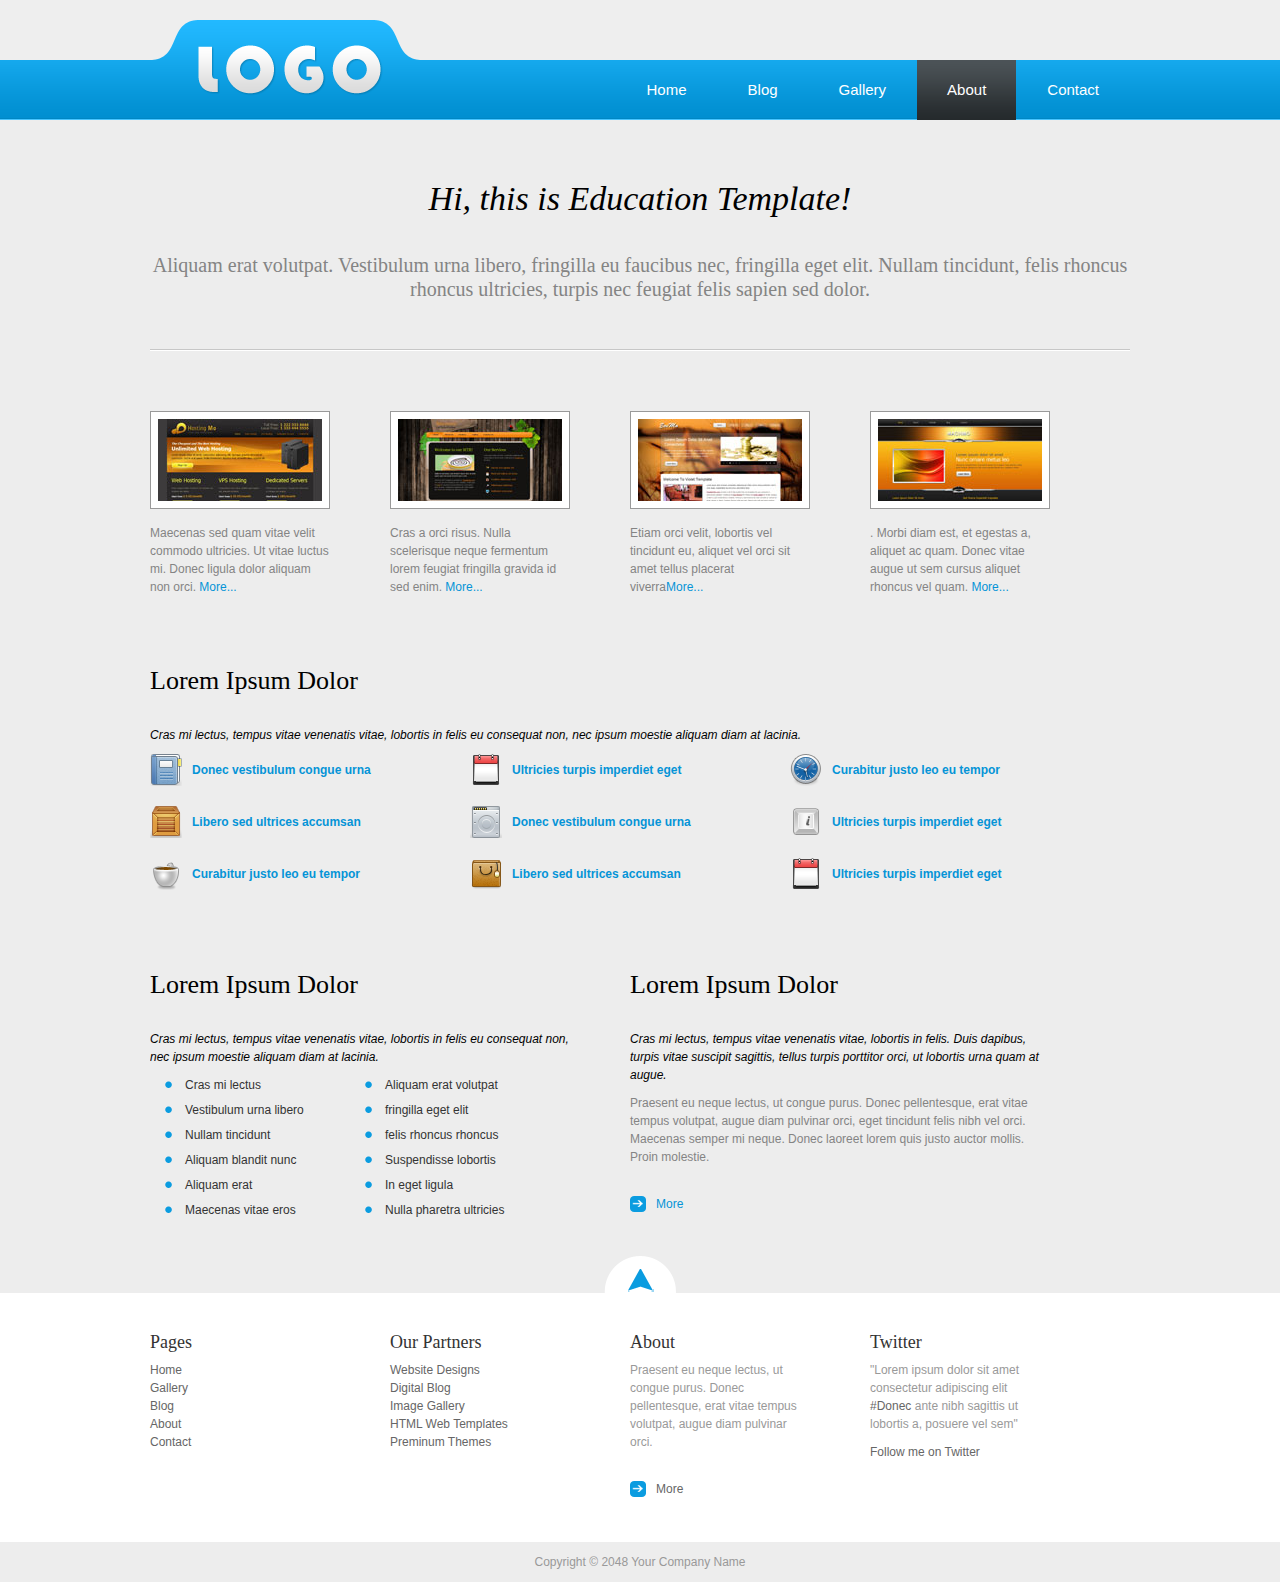
<file: src/main/resources/static/about.html>
<!DOCTYPE html PUBLIC "-//W3C//DTD XHTML 1.0 Transitional//EN" "http://www.w3.org/TR/xhtml1/DTD/xhtml1-transitional.dtd">
<html xmlns="http://www.w3.org/1999/xhtml">
<head>
<meta http-equiv="Content-Type" content="text/html; charset=utf-8" />
<title>Education Template - About</title>
<meta name="keywords" content="" />
<meta name="description" content="" />
<!--
Template 2067 Education
http://www.tooplate.com/view/2067-education
-->
<link href="tooplate_style.css" rel="stylesheet" type="text/css" />

<script type="text/JavaScript" src="js/jquery-1.6.3.js"></script> 

<link rel="stylesheet" type="text/css" href="css/ddsmoothmenu.css" />

<script type="text/javascript" src="js/ddsmoothmenu.js">

/***********************************************
* Smooth Navigational Menu- (c) Dynamic Drive DHTML code library (www.dynamicdrive.com)
* This notice MUST stay intact for legal use
* Visit Dynamic Drive at http://www.dynamicdrive.com/ for full source code
***********************************************/

</script>

<script type="text/javascript">

ddsmoothmenu.init({
	mainmenuid: "tooplate_menu", //menu DIV id
	orientation: 'h', //Horizontal or vertical menu: Set to "h" or "v"
	classname: 'ddsmoothmenu', //class added to menu's outer DIV
	//customtheme: ["#1c5a80", "#18374a"],
	contentsource: "markup" //"markup" or ["container_id", "path_to_menu_file"]
})

</script>

<link rel="stylesheet" href="css/slimbox2.css" type="text/css" media="screen" /> 
<script type="text/JavaScript" src="js/slimbox2.js"></script> 

<link rel="stylesheet" href="css/nivo-slider.css" type="text/css" media="screen" />

</head>
<body>

<div id="tooplate_header">
    <a href="index.html" class="sitetitle">Education Template</a>  
    <div id="tooplate_menu" class="ddsmoothmenu">
        <ul>
            <li><a href="index.html">Home</a></li>
            <li><a href="blog.html">Blog</a>
                <ul>
                    <li><a href="blog.html">Category One</a></li>
                    <li><a href="blog.html">Category Two</a></li>
                    <li><a href="blog.html">Category Three</a></li>
                    <li><a href="blog.html">Category Four</a></li>
                    <li><a href="blog.html">Category Five</a></li>                                                                        
                </ul>
            </li>
            <li><a href="gallery.html">Gallery</a>
                <ul>
                    <li><a href="gallery.html">Web Design</a></li>
                    <li><a href="gallery.html">Flyer</a></li>
                    <li><a href="gallery.html">Icons</a></li>
                </ul>
            </li>
            <li><a href="about.html" class="selected">About</a></li>                
            <li class="last"><a href="contact.html" class="last">Contact</a></li>
        </ul>
        <br style="clear: left" />
    </div> <!-- end of tooplate_menu -->      
</div> <!-- END of header -->
    <div id="tooplate_main">
    	<div id="home_about">
        	<h1>Hi, this is Education  Template!</h1>
            <p>Aliquam erat volutpat. Vestibulum urna libero, fringilla eu faucibus nec, fringilla eget elit. Nullam tincidunt, felis rhoncus rhoncus ultricies, turpis nec feugiat felis sapien sed dolor. </p>
        </div>
        
        <div class="content_wrapper content_mb_60">
        	<div class="col_4">
            	<img src="images/tooplate_image_01.jpg" alt="image" class="img_border img_border_b img_nom" />
                <p>Maecenas sed quam vitae velit commodo ultricies. Ut vitae luctus mi. Donec ligula dolor aliquam non orci. <a href="#">More...</a></p>
            </div>
            <div class="col_4">
            	<img src="images/tooplate_image_02.jpg" alt="image" class="img_border img_border_b img_nom" />
                <p> Cras a orci risus. Nulla scelerisque neque fermentum lorem feugiat fringilla gravida id sed enim. <a href="#">More...</a></p>
            </div>
            <div class="col_4">
            	<img src="images/tooplate_image_03.jpg" alt="image" class="img_border img_border_b img_nom" />
                <p> Etiam orci velit, lobortis vel tincidunt eu, aliquet vel orci sit amet tellus placerat viverra<a href="#">More...</a></p>
            </div>
            <div class="col_4 no_margin_right">
            	<img src="images/tooplate_image_04.jpg" alt="image" class="img_border img_border_b img_nom" />
                <p>. Morbi diam est,  et egestas a, aliquet ac quam. Donec vitae augue ut sem cursus aliquet rhoncus vel quam. <a href="#">More...</a></p>
            </div>
        </div>
        
        <div class="content_wrapper content_mb_60">
            <h2>Lorem Ipsum Dolor</h2>
            <p><em>Cras mi lectus, tempus vitae venenatis vitae, lobortis in felis eu consequat non,  nec ipsum moestie aliquam diam at lacinia.</em></p>
            <div class="service_list col_3">
                <img src="images/wdt_icon_01.png" alt="Icon" />
                <a href="#">Donec vestibulum congue urna</a>
                <div class="clear"></div>
            </div>
            <div class="service_list col_3">
                <img src="images/wdt_icon_02.png" alt="Icon" />
                <a href="#">Ultricies turpis imperdiet eget</a>
                <div class="clear"></div>
            </div>
            <div class="service_list col_3 no_margin_right">
                <img src="images/wdt_icon_03.png" alt="Icon" />
                <a href="#">Curabitur justo leo eu tempor </a>
                <div class="clear"></div>
            </div>
            <div class="service_list col_3">
                <img src="images/wdt_icon_04.png" alt="Icon" />
                <a href="#">Libero sed ultrices accumsan</a>
                <div class="clear"></div>
            </div>
                        <div class="service_list col_3">
                <img src="images/wdt_icon_05.png" alt="Icon" />
                <a href="#">Donec vestibulum congue urna</a>
                <div class="clear"></div>
            </div>
            <div class="service_list col_3 no_margin_right">
                <img src="images/wdt_icon_06.png" alt="Icon" />
                <a href="#">Ultricies turpis imperdiet eget</a>
                <div class="clear"></div>
            </div>
            <div class="service_list col_3">
                <img src="images/wdt_icon_07.png" alt="Icon" />
                <a href="#">Curabitur justo leo eu tempor </a>
                <div class="clear"></div>
            </div>
            <div class="service_list col_3">
                <img src="images/wdt_icon_08.png" alt="Icon" />
                <a href="#">Libero sed ultrices accumsan</a>
                <div class="clear"></div>
            </div>
            <div class="service_list col_3 no_margin_right">
                <img src="images/wdt_icon_02.png" alt="Icon" />
                <a href="#">Ultricies turpis imperdiet eget</a>
                <div class="clear"></div>
            </div>
            <div class="clear"></div>
		</div>
        
  		<div class="content_wrapper">
            <div class="col_2">
                <h2>Lorem Ipsum Dolor</h2>
                <p><em>Cras mi lectus, tempus vitae venenatis vitae, lobortis in felis eu consequat non,  nec ipsum moestie aliquam diam at lacinia.</em></p>
                <ul class="list_bullet">
                	<li class="col_4">Cras mi lectus</li>
                    <li class="col_4">Aliquam erat volutpat</li>
                    <li class="col_4">Vestibulum urna libero</li>
                    <li class="col_4">fringilla eget elit</li>
                    <li class="col_4">Nullam tincidunt</li>
                    <li class="col_4">felis rhoncus rhoncus</li>
                    <li class="col_4">Aliquam blandit nunc</li>
                    <li class="col_4">Suspendisse lobortis</li>
                    <li class="col_4">Aliquam erat</li>
                    <li class="col_4">In eget ligula</li>
                    <li class="col_4">Maecenas vitae eros</li>
                    <li class="col_4">Nulla pharetra ultricies</li>
                </ul>
			</div>
            
            <div class="col_2 no_margin_right">
                <h2>Lorem Ipsum Dolor</h2>
              	<p><em>Cras mi lectus, tempus vitae venenatis vitae, lobortis in felis. Duis dapibus, turpis vitae suscipit sagittis, tellus turpis porttitor orci, ut lobortis urna quam at augue.</em></p>
                <p> Praesent eu neque lectus, ut congue purus. Donec pellentesque, erat vitae tempus volutpat, augue diam pulvinar orci, eget tincidunt felis nibh vel orci. Maecenas semper mi neque. Donec laoreet lorem quis justo auctor mollis. Proin molestie.</p>
                <a href="#" class="more">More</a>
            </div>	
        </div>
        
        <div class="clear h30"></div>
        <div style="display:none;" class="nav_up" id="nav_up"></div>
    </div>    <!-- END of tooplate_main -->

<div id="tooplate_footer_wrapper">
	<div id="tooplate_footer">
    	<div class="col_4">
        	<h4>Pages</h4>
            <ul class="nobullet bottom_list">
            	<li><a href="index.html">Home</a></li>
                <li><a href="gallery.html">Gallery</a></li>
                <li><a href="blog.html">Blog</a></li>
                <li><a href="about.html">About</a></li>
                <li><a href="contact.html">Contact</a></li>
            </ul>
        </div>
        
        <div class="col_4">
        	<h4>Our Partners</h4>
            <ul class="nobullet bottom_list">
                <li><a href="#">Website Designs</a></li>
                <li><a href="#">Digital Blog</a></li>
                <li><a href="#">Image Gallery</a></li>
                <li><a href="#">HTML Web Templates</a></li>
                <li><a href="#">Preminum Themes</a></li>
            </ul>
        </div>
        
         <div class="col_4">
        	<h4>About</h4>
            <p> Praesent eu neque lectus, ut congue purus. Donec pellentesque, erat vitae tempus volutpat, augue diam pulvinar orci.</p>
            <a href="#" class="more">More</a>
        </div>
        <div class="col_4 no_margin_right">
        	<h4>Twitter</h4>
            <p>"Lorem ipsum dolor sit amet consectetur adipiscing elit <a href="#">#Donec</a> ante nibh sagittis ut lobortis a, posuere vel sem"</p>
            <a href="#">Follow me on Twitter</a>
        </div>
        <div class="clear"></div>
	</div> <!-- END of tooplate_footer -->
</div> <!-- END of tooplate_footer_wrapper -->

<div id="tooplate_copyright_wrapper">
    <div id="tooplate_copyright">
        Copyright © 2048 Your Company Name 
        
    </div>
</div>

<script src="js/scroll-startstop.events.jquery.js" type="text/javascript"></script>
<script type="text/javascript">
	$(function() {
		var $elem = $('#content');
		
		$('#nav_up').fadeIn('slow');
		
		$(window).bind('scrollstart', function(){
			$('#nav_up,#nav_down').stop().animate({'opacity':'0.2'});
		});
		$(window).bind('scrollstop', function(){
			$('#nav_up,#nav_down').stop().animate({'opacity':'1'});
		});
		
		$('#nav_up').click(
			function (e) {
				$('html, body').animate({scrollTop: '0px'}, 800);
			}
		);
	});
</script>

</body>
</html>
</file>
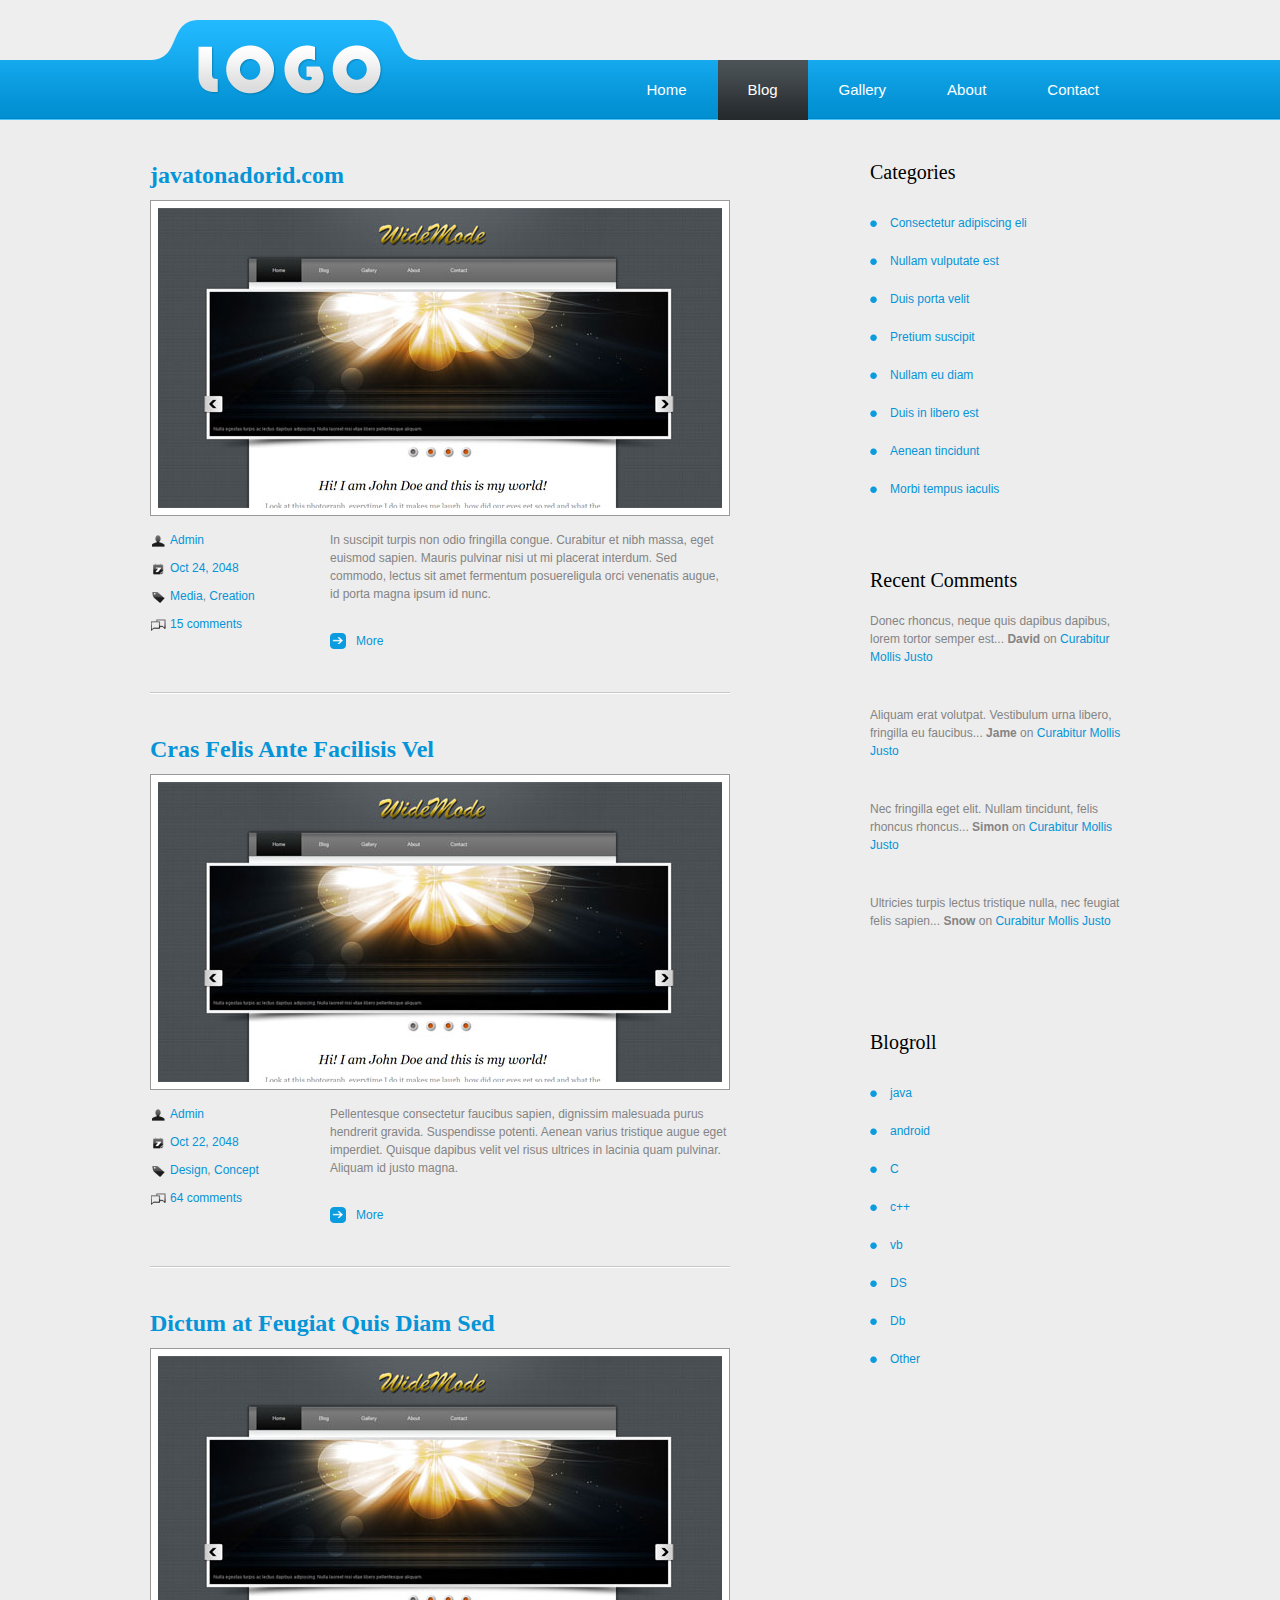
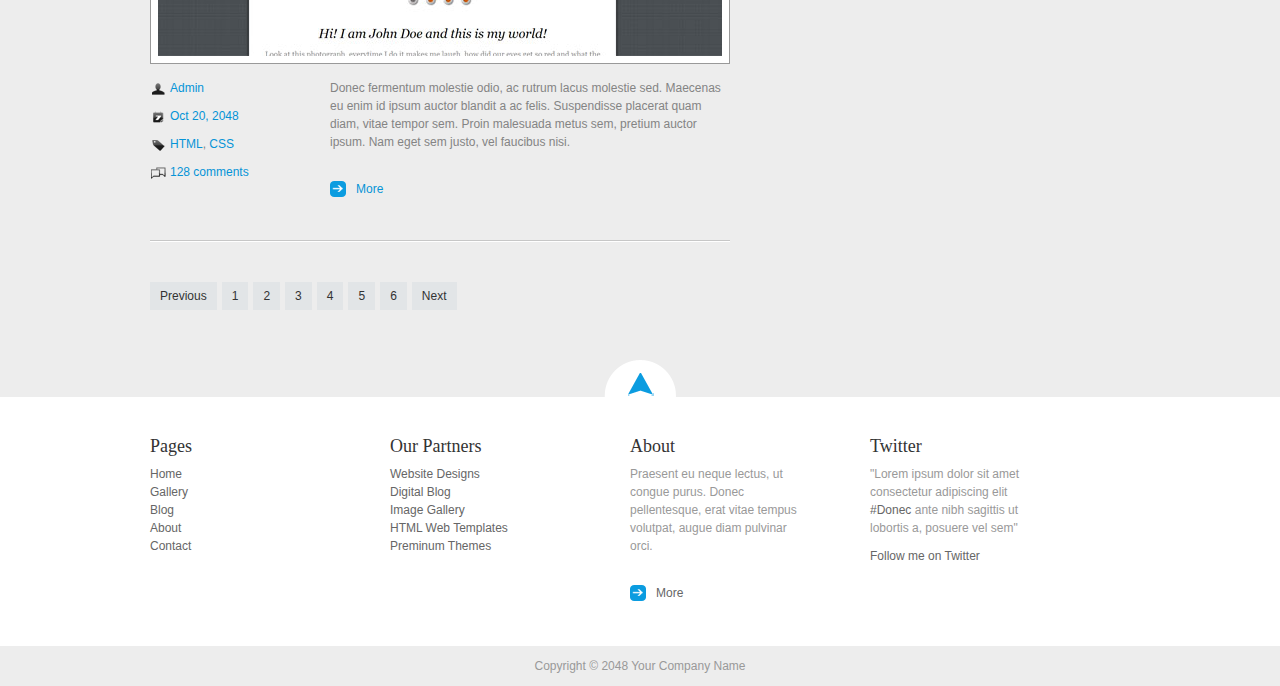
<file: src/main/resources/static/blog.html>
<!DOCTYPE html PUBLIC "-//W3C//DTD XHTML 1.0 Transitional//EN" "http://www.w3.org/TR/xhtml1/DTD/xhtml1-transitional.dtd">
<html xmlns="http://www.w3.org/1999/xhtml">
<head>
<meta http-equiv="Content-Type" content="text/html; charset=utf-8" />
<title>Education -Blog</title>
<meta name="keywords" content="" />
<meta name="description" content="" />
<!--

-->
<link href="tooplate_style.css" rel="stylesheet" type="text/css" />

<script type="text/JavaScript" src="js/jquery-1.6.3.js"></script> 

<link rel="stylesheet" type="text/css" href="css/ddsmoothmenu.css" />

<script type="text/javascript" src="js/ddsmoothmenu.js">

/***********************************************

***********************************************/

</script>

<script type="text/javascript">

ddsmoothmenu.init({
	mainmenuid: "tooplate_menu", //menu DIV id
	orientation: 'h', //Horizontal or vertical menu: Set to "h" or "v"
	classname: 'ddsmoothmenu', //class added to menu's outer DIV
	//customtheme: ["#1c5a80", "#18374a"],
	contentsource: "markup" //"markup" or ["container_id", "path_to_menu_file"]
})

</script>

<link rel="stylesheet" href="css/slimbox2.css" type="text/css" media="screen" /> 
<script type="text/JavaScript" src="js/slimbox2.js"></script> 

<link rel="stylesheet" href="css/nivo-slider.css" type="text/css" media="screen" />

</head>
<body>

<div id="tooplate_header">
    <a href="index.html" class="sitetitle">Education Template</a>  
    <div id="tooplate_menu" class="ddsmoothmenu">
        <ul>
            <li><a href="index.html">Home</a></li>
            <li><a href="blog.html" class="selected">Blog</a>
                <ul>
                    <li><a href="blog.html">one</a></li>
                    <li><a href="blog.html"> Two</a></li>
                    <li><a href="blog.html"> Three</a></li>
                    <li><a href="blog.html"> Four</a></li>
                    <li><a href="blog.html"> Five</a></li>                                                                        
                </ul>
            </li>
            <li><a href="gallery.html">Gallery</a>
                <ul>
                    <li><a href="gallery.html">Web Design</a></li>
                    <li><a href="gallery.html">Flyer</a></li>
                    <li><a href="gallery.html">Icons</a></li>
                </ul>
            </li>
            <li><a href="about.html">About</a></li>                
            <li class="last"><a href="contact.html" class="last">Contact</a></li>
        </ul>
        <br style="clear: left" />
    </div> <!-- end of tooplate_menu -->      
</div> <!-- END of header -->
    <div id="tooplate_main">
    	<div id="tooplate_content" class="left">
        	<div class="post">
	            <h2><a href="fullpost.html">javatonadorid.com</a></h2>
                <img class="img_border img_border_b img_nom" src="images/blog/01.jpg" alt="Post Image" />
                <div class="post_meta">
                    <span class="post_author"><a href="#">Admin</a></span>
                    <span class="date"><a href="#">Oct 24, 2048</a></span>
                    <span class="tag"><a href="#">Media</a>, <a href="#">Creation</a></span>
                    <span class="comment"><a href="#">15 comments</a></span>
				</div> 
                <p>In suscipit turpis non odio fringilla congue. Curabitur et nibh massa, eget euismod sapien. Mauris pulvinar nisi ut mi placerat interdum. Sed commodo, lectus sit amet fermentum posuereligula orci venenatis augue, id porta magna ipsum id nunc.  </p>
                <a class="more" href="fullpost.html">More</a>
			</div>
            
            <div class="post">
	            <h2><a href="fullpost.html">Cras Felis Ante Facilisis Vel</a></h2>
                <img class="img_border img_border_b img_nom" src="images/blog/02.jpg" alt="Post Image" />
                <div class="post_meta">
                    <span class="post_author"><a href="#">Admin</a></span>
                    <span class="date"><a href="#">Oct 22, 2048</a></span>
                    <span class="tag"><a href="#">Design</a>, <a href="#">Concept</a></span>
                    <span class="comment"><a href="#">64 comments</a></span>
				</div> 
                <p>Pellentesque consectetur faucibus sapien, dignissim malesuada purus hendrerit gravida. Suspendisse potenti. Aenean varius tristique augue eget imperdiet. Quisque dapibus velit vel risus ultrices in lacinia quam pulvinar. Aliquam id justo magna. </p>
                <a class="more" href="fullpost.html">More</a>
			</div>
            
            <div class="post">
	            <h2><a href="fullpost.html">Dictum at Feugiat Quis Diam Sed</a></h2>
                <img class="img_border img_border_b img_nom" src="images/blog/03.jpg" alt="Post Image" />                
                <div class="post_meta">
                    <span class="post_author"><a href="#">Admin</a></span>
                    <span class="date"><a href="#">Oct 20, 2048</a></span>
                    <span class="tag"><a href="#">HTML</a>, <a href="#">CSS</a></span>
                    <span class="comment"><a href="#">128 comments</a></span>
                </div>  
                <p>Donec fermentum molestie odio, ac rutrum lacus molestie sed. Maecenas eu enim id ipsum auctor blandit a ac felis. Suspendisse placerat quam diam, vitae tempor sem. Proin malesuada metus sem, pretium auctor ipsum. Nam eget sem justo, vel faucibus nisi.  </p>
                <a class="more" href="fullpost.html">More</a>
			</div>
        	<div class="pagging">
                <ul>
                    <li><a href="#" target="_parent">Previous</a></li>
                    <li><a href="#" target="_parent">1</a></li>
                    <li><a href="#" target="_parent">2</a></li>
                    <li><a href="#" target="_parent">3</a></li>
                    <li><a href="#" target="_parent">4</a></li>
                    <li><a href="#" target="_parent">5</a></li>
                    <li><a href="#" target="_parent">6</a></li>
                    <li><a href="#" target="_parent">Next</a></li>
                </ul>
                <div class="clear"></div>
            </div>
        </div>
        <div id="tooplate_sidebar" class="right">
        	<div class="content_wrapper content_mb_60">
                <h3>Categories</h3>
                <ul class="sidebar_link">
                     <li><a href="#">Consectetur adipiscing eli</a></li>
                    <li><a href="#">Nullam vulputate est</a></li>
                    <li><a href="#">Duis porta velit</a></li>
                    <li><a href="#">Pretium suscipit</a></li>
                    <li><a href="#">Nullam eu diam</a></li>
                    <li><a href="#">Duis in libero est</a></li>
                    <li><a href="#">Aenean tincidunt</a></li>
                    <li><a href="#">Morbi tempus iaculis</a></li>
                </ul>
			</div>
            
          <div class="content_wrapper content_mb_60">
                <h3>Recent Comments</h3>
                <ul class="comment_list">
                    <li>
                    	<span>Donec rhoncus, neque quis dapibus dapibus, lorem tortor semper est...</span>
                        <span class="comment_meta">
		                    <strong>David</strong> on <a href="#">Curabitur Mollis Justo</a>
						</span>
					</li>
                    <li>
                    	<span>Aliquam erat volutpat. Vestibulum urna libero, fringilla eu faucibus...</span>
                        <span class="comment_meta">
		                    <strong>Jame</strong> on <a href="#">Curabitur Mollis Justo</a>
						</span>
					</li>
                    <li>
                    	<span>Nec fringilla eget elit. Nullam tincidunt, felis rhoncus rhoncus...</span>
                        <span class="comment_meta">
		                    <strong>Simon</strong> on <a href="#">Curabitur Mollis Justo</a>
						</span>
					</li>
                    <li>
                    	<span>Ultricies turpis lectus tristique nulla, nec feugiat felis sapien...</span>
                        <span class="comment_meta">
		                    <strong>Snow</strong> on <a href="#">Curabitur Mollis Justo</a>
						</span>
					</li>
                </ul>
            </div>
            
            <div class="content_wrapper content_mb_60">
                <h3>Blogroll</h3>
                <ul class="sidebar_link">
                     <li><a href="#">java</a></li>
                    <li><a href="#">android</a></li>
                    <li><a href="#">C</a></li>
                    <li><a href="#">c++</a></li>
                    <li><a href="#">vb</a></li>
                    <li><a href="#">DS</a></li>
                    <li><a href="#">Db</a></li>
                    <li><a href="#">Other</a></li>
                </ul>
			</div>
        </div>  		
        
        <div class="clear h30"></div>
        <div style="display:none;" class="nav_up" id="nav_up"></div>
    </div>    <!-- END of tooplate_main -->

<div id="tooplate_footer_wrapper">
	<div id="tooplate_footer">
    	<div class="col_4">
        	<h4>Pages</h4>
            <ul class="nobullet bottom_list">
            	<li><a href="index.html">Home</a></li>
                <li><a href="gallery.html">Gallery</a></li>
                <li><a href="blog.html">Blog</a></li>
                <li><a href="about.html">About</a></li>
                <li><a href="contact.html">Contact</a></li>
            </ul>
        </div>
        
        <div class="col_4">
        	<h4>Our Partners</h4>
            <ul class="nobullet bottom_list">
                <li><a href="#">Website Designs</a></li>
                <li><a href="#">Digital Blog</a></li>
                <li><a href="#">Image Gallery</a></li>
                <li><a href="#">HTML Web Templates</a></li>
                <li><a href="#">Preminum Themes</a></li>
            </ul>
        </div>
        
         <div class="col_4">
        	<h4>About</h4>
            <p> Praesent eu neque lectus, ut congue purus. Donec pellentesque, erat vitae tempus volutpat, augue diam pulvinar orci.</p>
            <a href="#" class="more">More</a>
        </div>
        <div class="col_4 no_margin_right">
        	<h4>Twitter</h4>
            <p>"Lorem ipsum dolor sit amet consectetur adipiscing elit <a href="#">#Donec</a> ante nibh sagittis ut lobortis a, posuere vel sem"</p>
            <a href="#">Follow me on Twitter</a>
        </div>
        <div class="clear"></div>
	</div> <!-- END of tooplate_footer -->
</div> <!-- END of tooplate_footer_wrapper -->

<div id="tooplate_copyright_wrapper">
    <div id="tooplate_copyright">
        Copyright © 2048 Your Company Name 
        
    </div>
</div>

<script src="js/scroll-startstop.events.jquery.js" type="text/javascript"></script>
<script type="text/javascript">
	$(function() {
		var $elem = $('#content');
		
		$('#nav_up').fadeIn('slow');
		
		$(window).bind('scrollstart', function(){
			$('#nav_up,#nav_down').stop().animate({'opacity':'0.2'});
		});
		$(window).bind('scrollstop', function(){
			$('#nav_up,#nav_down').stop().animate({'opacity':'1'});
		});
		
		$('#nav_up').click(
			function (e) {
				$('html, body').animate({scrollTop: '0px'}, 800);
			}
		);
	});
</script>

</body>
</html>
</file>
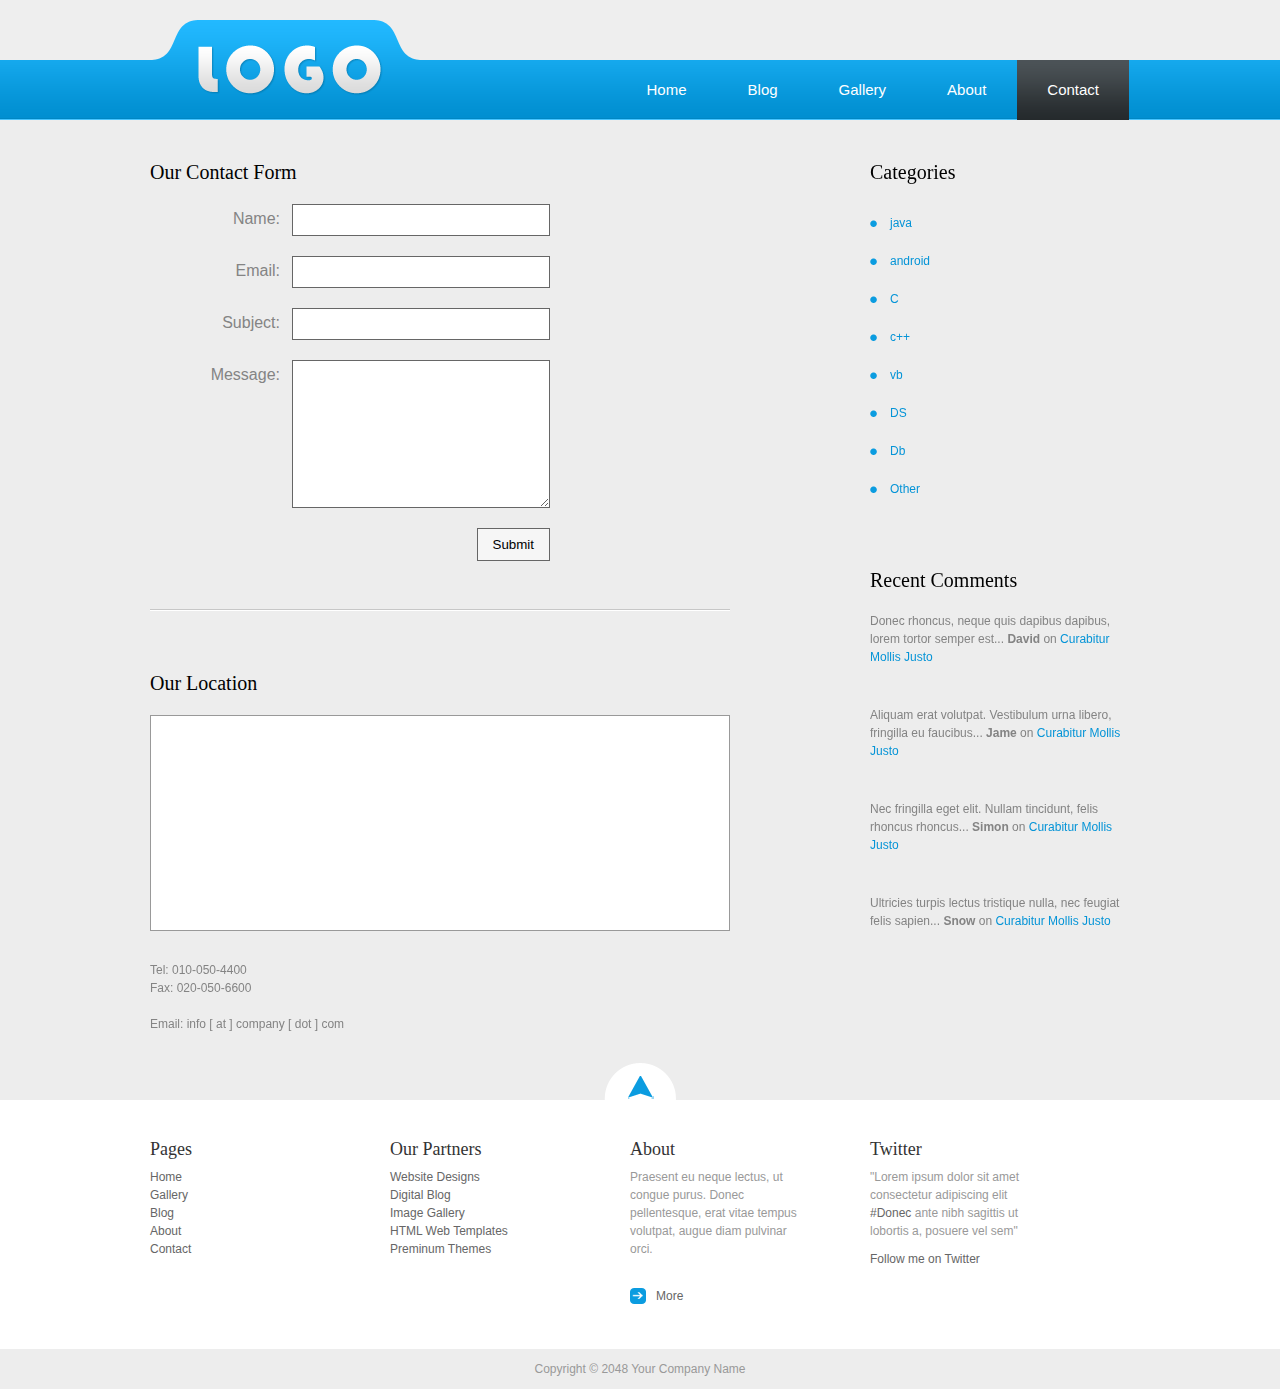
<file: src/main/resources/static/contact.html>
<!DOCTYPE html PUBLIC "-//W3C//DTD XHTML 1.0 Transitional//EN" "http://www.w3.org/TR/xhtml1/DTD/xhtml1-transitional.dtd">
<html xmlns="http://www.w3.org/1999/xhtml">
<head>
<meta http-equiv="Content-Type" content="text/html; charset=utf-8" />
<title>Education Template - Contact</title>
<meta name="keywords" content="" />
<meta name="description" content="" />
<!--

-->
<link href="tooplate_style.css" rel="stylesheet" type="text/css" />

<script type="text/JavaScript" src="js/jquery-1.6.3.js"></script> 

<link rel="stylesheet" type="text/css" href="css/ddsmoothmenu.css" />

<script type="text/javascript" src="js/ddsmoothmenu.js">

/***********************************************

***********************************************/

</script>

<script type="text/javascript">

ddsmoothmenu.init({
	mainmenuid: "tooplate_menu", //menu DIV id
	orientation: 'h', //Horizontal or vertical menu: Set to "h" or "v"
	classname: 'ddsmoothmenu', //class added to menu's outer DIV
	//customtheme: ["#1c5a80", "#18374a"],
	contentsource: "markup" //"markup" or ["container_id", "path_to_menu_file"]
})

</script>

<link rel="stylesheet" href="css/slimbox2.css" type="text/css" media="screen" /> 
<script type="text/JavaScript" src="js/slimbox2.js"></script> 

<link rel="stylesheet" href="css/nivo-slider.css" type="text/css" media="screen" />

</head>
<body>

<div id="tooplate_header">
    <a href="index.html" class="sitetitle">Education Template</a>  
    <div id="tooplate_menu" class="ddsmoothmenu">
        <ul>
            <li><a href="index.html">Home</a></li>
            <li><a href="blog.html">Blog</a>
                <ul>
                    <li><a href="blog.html">Category One</a></li>
                    <li><a href="blog.html">Category Two</a></li>
                    <li><a href="blog.html">Category Three</a></li>
                    <li><a href="blog.html">Category Four</a></li>
                    <li><a href="blog.html">Category Five</a></li>                                                                        
                </ul>
            </li>
            <li><a href="gallery.html">Gallery</a>
                <ul>
                    <li><a href="gallery.html">Web Design</a></li>
                    <li><a href="gallery.html">Flyer</a></li>
                    <li><a href="gallery.html">Icons</a></li>
                </ul>
            </li>
            <li><a href="about.html">About</a></li>                
            <li><a href="contact.html" class="selected">Contact</a></li>
        </ul>
        <br style="clear: left" />
    </div> <!-- end of tooplate_menu -->      
</div> <!-- END of header -->
    <div id="tooplate_main">
    	<div id="tooplate_content" class="left">
        	<div id="contact_form">
                <h3>Our Contact Form</h3>
                <form method="post" name="contact" action="contact">
                    <label for="author">Name:</label>
                    <input type="text" id="author" name="name" class="required input_field" />
                    <div class="clear"></div>
                    <label for="email">Email:</label>
                    <input type="text" id="email" name="email" class="validate-email required input_field" />
                    <div class="clear"></div>
                    <label for="subject">Subject:</label>
                    <input type="text" id="subject" name="subject" class="required input_field" />
                    <div class="clear"></div>
                    <label for="text">Message:</label>
                    <textarea id="text" name="Message" rows="0" cols="0" class="required"></textarea>
                    <div class="clear"></div>
                    <input type="submit" name="Submit" value="Submit" class="submit_button float_right" />
                </form>
            </div> 
            <hr class="m60" />
            
        	<h3>Our Location</h3>
        	<div class="img_border img_border_b">
    		<iframe width="564" height="200" frameborder="0" scrolling="no" marginheight="0" marginwidth="0" src="http://maps.google.com/maps?f=q&amp;source=s_q&amp;hl=en&amp;geocode=&amp;q=Central+Park,+New+York,+NY,+USA&amp;aq=0&amp;sll=14.093957,1.318359&amp;sspn=69.699334,135.263672&amp;vpsrc=6&amp;ie=UTF8&amp;hq=Central+Park,+New+York,+NY,+USA&amp;ll=40.778265,-73.96988&amp;spn=0.033797,0.06403&amp;t=m&amp;output=embed"></iframe>	
			</div>
            <div class="clear h30"></div>
             Tel: 010-050-4400<br />
             Fax: 020-050-6600<br /><br />	
             Email: info [ at ] company [ dot ] com
            
			
        </div>
        <div id="tooplate_sidebar" class="right">
        	<div class="content_wrapper content_mb_60">
                <h3>Categories</h3>
                <ul class="sidebar_link">
                     <li><a href="#">java</a></li>
                    <li><a href="#">android</a></li>
                    <li><a href="#">C</a></li>
                    <li><a href="#">c++</a></li>
                    <li><a href="#">vb</a></li>
                    <li><a href="#">DS</a></li>
                    <li><a href="#">Db</a></li>
                    <li><a href="#">Other</a></li>
                </ul>
			</div>
            
           <div class="content_wrapper content_mb_60">
                <h3>Recent Comments</h3>
                <ul class="comment_list">
                    <li>
                    	<span>Donec rhoncus, neque quis dapibus dapibus, lorem tortor semper est...</span>
                        <span class="comment_meta">
		                    <strong>David</strong> on <a href="#">Curabitur Mollis Justo</a>
						</span>
					</li>
                    <li>
                    	<span>Aliquam erat volutpat. Vestibulum urna libero, fringilla eu faucibus...</span>
                        <span class="comment_meta">
		                    <strong>Jame</strong> on <a href="#">Curabitur Mollis Justo</a>
						</span>
					</li>
                    <li>
                    	<span>Nec fringilla eget elit. Nullam tincidunt, felis rhoncus rhoncus...</span>
                        <span class="comment_meta">
		                    <strong>Simon</strong> on <a href="#">Curabitur Mollis Justo</a>
						</span>
					</li>
                    <li>
                    	<span>Ultricies turpis lectus tristique nulla, nec feugiat felis sapien...</span>
                        <span class="comment_meta">
		                    <strong>Snow</strong> on <a href="#">Curabitur Mollis Justo</a>
						</span>
					</li>
                </ul>
            </div>
            
        </div>  		
        <div class="clear h30"></div>
        <div style="display:none;" class="nav_up" id="nav_up"></div>
    </div>    <!-- END of tooplate_main -->


<div id="tooplate_footer_wrapper">
	<div id="tooplate_footer">
    	<div class="col_4">
        	<h4>Pages</h4>
            <ul class="nobullet bottom_list">
            	<li><a href="index.html">Home</a></li>
                <li><a href="gallery.html">Gallery</a></li>
                <li><a href="blog.html">Blog</a></li>
                <li><a href="about.html">About</a></li>
                <li><a href="contact.html">Contact</a></li>
            </ul>
        </div>
        
        <div class="col_4">
        	<h4>Our Partners</h4>
            <ul class="nobullet bottom_list">
            	<li><a href="#">Website Designs</a></li>
                <li><a href="#">Digital Blog</a></li>
                <li><a href="#">Image Gallery</a></li>
                <li><a href="#">HTML Web Templates</a></li>
                <li><a href="#">Preminum Themes</a></li>
            </ul>
        </div>
        
         <div class="col_4">
        	<h4>About</h4>
            <p> Praesent eu neque lectus, ut congue purus. Donec pellentesque, erat vitae tempus volutpat, augue diam pulvinar orci.</p>
            <a href="#" class="more">More</a>
        </div>
        <div class="col_4 no_margin_right">
        	<h4>Twitter</h4>
            <p>"Lorem ipsum dolor sit amet consectetur adipiscing elit <a href="#">#Donec</a> ante nibh sagittis ut lobortis a, posuere vel sem"</p>
            <a href="#">Follow me on Twitter</a>
        </div>
        <div class="clear"></div>
	</div> <!-- END of tooplate_footer -->
</div> <!-- END of tooplate_footer_wrapper -->

<div id="tooplate_copyright_wrapper">
    <div id="tooplate_copyright">
        Copyright © 2048 Your Company Name 
        
    </div>
</div>

<script src="js/scroll-startstop.events.jquery.js" type="text/javascript"></script>
<script type="text/javascript">
	$(function() {
		var $elem = $('#content');
		
		$('#nav_up').fadeIn('slow');
		
		$(window).bind('scrollstart', function(){
			$('#nav_up,#nav_down').stop().animate({'opacity':'0.2'});
		});
		$(window).bind('scrollstop', function(){
			$('#nav_up,#nav_down').stop().animate({'opacity':'1'});
		});
		
		$('#nav_up').click(
			function (e) {
				$('html, body').animate({scrollTop: '0px'}, 800);
			}
		);
	});
</script>

</body>
</html>
</file>
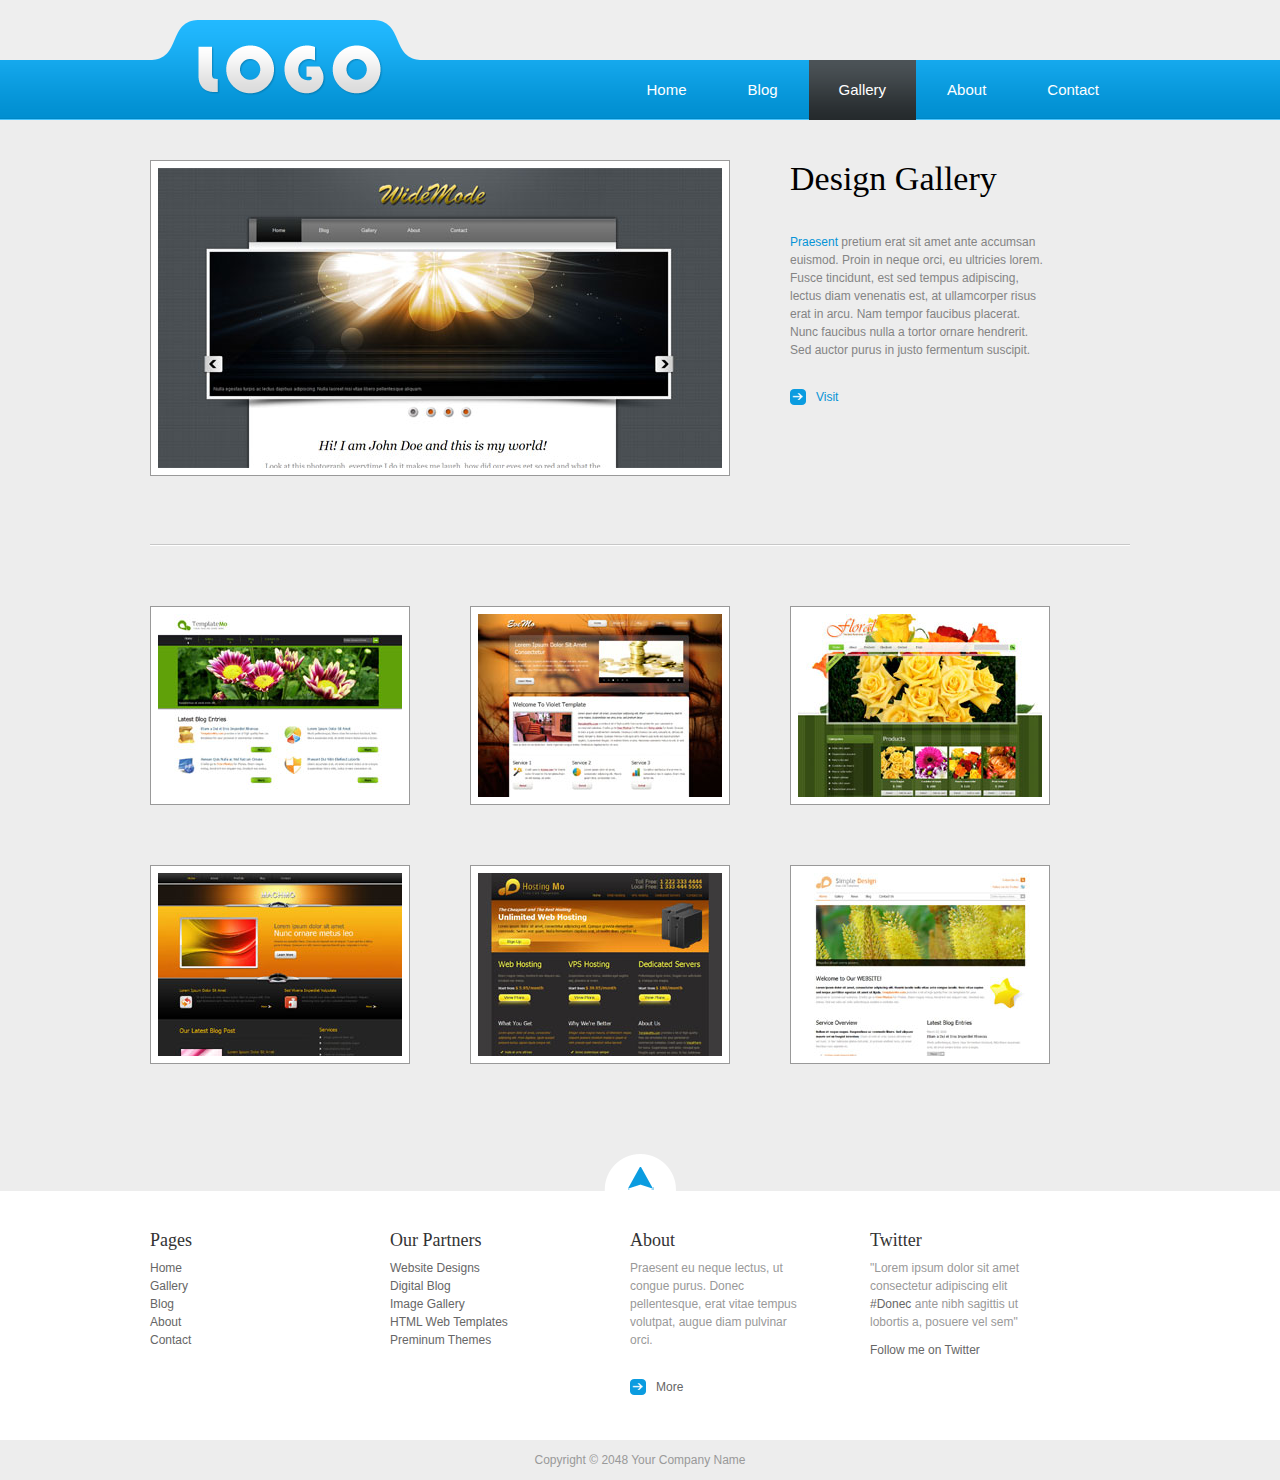
<file: src/main/resources/static/gallery.html>
<!DOCTYPE html PUBLIC "-//W3C//DTD XHTML 1.0 Transitional//EN" "http://www.w3.org/TR/xhtml1/DTD/xhtml1-transitional.dtd">
<html xmlns="http://www.w3.org/1999/xhtml">
<head>
<meta http-equiv="Content-Type" content="text/html; charset=utf-8" />
<title>Education Template - Gallery</title>
<meta name="keywords" content="" />
<meta name="description" content="" />
<!--
Template 2067 Education
http://www.tooplate.com/view/2067-education
-->
<link href="tooplate_style.css" rel="stylesheet" type="text/css" />

<script type="text/JavaScript" src="js/jquery-1.6.3.js"></script> 

<link rel="stylesheet" type="text/css" href="css/ddsmoothmenu.css" />

<script type="text/javascript" src="js/ddsmoothmenu.js">

/***********************************************
* Smooth Navigational Menu- (c) Dynamic Drive DHTML code library (www.dynamicdrive.com)
* This notice MUST stay intact for legal use
* Visit Dynamic Drive at http://www.dynamicdrive.com/ for full source code
***********************************************/

</script>

<script type="text/javascript">

ddsmoothmenu.init({
	mainmenuid: "tooplate_menu", //menu DIV id
	orientation: 'h', //Horizontal or vertical menu: Set to "h" or "v"
	classname: 'ddsmoothmenu', //class added to menu's outer DIV
	//customtheme: ["#1c5a80", "#18374a"],
	contentsource: "markup" //"markup" or ["container_id", "path_to_menu_file"]
})

</script>

<link rel="stylesheet" href="css/slimbox2.css" type="text/css" media="screen" /> 
<script type="text/JavaScript" src="js/slimbox2.js"></script> 

<link rel="stylesheet" href="css/nivo-slider.css" type="text/css" media="screen" />

</head>
<body>

<div id="tooplate_header">
    <a href="index.html" class="sitetitle">Education Template</a>  
    <div id="tooplate_menu" class="ddsmoothmenu">
        <ul>
            <li><a href="index.html">Home</a></li>
            <li><a href="blog.html">Blog</a>
                <ul>
                    <li><a href="blog.html">Category One</a></li>
                    <li><a href="blog.html">Category Two</a></li>
                    <li><a href="blog.html">Category Three</a></li>
                    <li><a href="blog.html">Category Four</a></li>
                    <li><a href="blog.html">Category Five</a></li>                                                                        
                </ul>
            </li>
            <li><a href="gallery.html" class="selected">Gallery</a>
                <ul>
                    <li><a href="gallery.html">Web Design</a></li>
                    <li><a href="gallery.html">Flyer</a></li>
                    <li><a href="gallery.html">Icons</a></li>
                </ul>
            </li>
            <li><a href="about.html">About</a></li>                
            <li><a href="contact.html">Contact</a></li>
        </ul>
        <br style="clear: left" />
    </div> <!-- end of tooplate_menu -->      
</div> <!-- END of header -->
    <div id="tooplate_main">
    	
        <div class="content_wrapper content_mb_30">
        	<div class="col_23">
            	<img src="images/gallery/01.jpg" alt="Image" class="img_border img_border_b" />
            </div>
            <div class="col_3 no_margin_right">
           	  <h1>Design Gallery</h1>
                <p><a href="http://www.facebook.com/tooplate" target="_parent">Praesent</a> pretium erat sit amet ante accumsan euismod. Proin in neque orci, eu ultricies lorem. Fusce tincidunt, est sed tempus adipiscing, lectus diam venenatis est, at ullamcorper risus erat in arcu. Nam tempor faucibus placerat. Nunc faucibus nulla a tortor ornare hendrerit. Sed auctor purus in justo fermentum suscipit.</p>
                <a href="#" class="more">Visit</a>
            </div>
        </div>
        <hr class="m60" />
        <ul id="gallery" class="nobullet">
                    <li><a href="images/gallery/02_l.jpg" rel="lightbox[portfolio]"><img src="images/gallery/02.jpg" alt="" class="img_border img_border_b" />
                        <span>
                            <h4>Image 2</h4>
                            This is the caption for the first image
                        </span>
                        </a>
                    </li>
                    <li><a href="images/gallery/03_l.jpg" rel="lightbox[portfolio]"><img src="images/gallery/03.jpg" alt="" class="img_border img_border_b" />
                        <span>
                            <h4>Image 3</h4>
                            This is the caption for the first image
                        </span>
                        </a>
                    </li>
                    <li class="no_margin_right"><a href="images/gallery/04_l.jpg" rel="lightbox[portfolio]"><img src="images/gallery/04.jpg" alt="" class="img_border img_border_b" />
                        <span>
                            <h4>Image 4</h4>
                            This is the caption for the first image
                        </span>
                        </a>
                    </li>
                    <li><a href="images/gallery/05_l.jpg" rel="lightbox[portfolio]"><img src="images/gallery/05.jpg" alt="" class="img_border img_border_b" />
                        <span>
                            <h4>Image 5</h4>
                            This is the caption for the first image
                        </span>
                        </a>
                    </li>
                    <li><a href="images/gallery/06_l.jpg" rel="lightbox[portfolio]"><img src="images/gallery/06.jpg" alt="" class="img_border img_border_b" />
                        <span>
                            <h4>Image 6</h4>
                            This is the caption for the first image
                        </span>
                        </a>
                    </li>
                    <li class="no_margin_right"><a href="images/gallery/07_l.jpg" rel="lightbox[portfolio]"><img src="images/gallery/07.jpg" alt="" class="img_border img_border_b" />
                        <span>
                            <h4>Image 7</h4>
                            This is the caption for the first image
                        </span>
                        </a>
                    </li>
                </ul>
        
        <div class="clear h30"></div>
        <div style="display:none;" class="nav_up" id="nav_up"></div>
    </div>    <!-- END of tooplate_main -->

<div id="tooplate_footer_wrapper">
	<div id="tooplate_footer">
    	<div class="col_4">
        	<h4>Pages</h4>
            <ul class="nobullet bottom_list">
            	<li><a href="index.html">Home</a></li>
                <li><a href="gallery.html">Gallery</a></li>
                <li><a href="blog.html">Blog</a></li>
                <li><a href="about.html">About</a></li>
                <li><a href="contact.html">Contact</a></li>
            </ul>
        </div>
        
        <div class="col_4">
        	<h4>Our Partners</h4>
            <ul class="nobullet bottom_list">
                <li><a href="#">Website Designs</a></li>
                <li><a href="#">Digital Blog</a></li>
                <li><a href="#">Image Gallery</a></li>
                <li><a href="#">HTML Web Templates</a></li>
                <li><a href="#">Preminum Themes</a></li>
            </ul>
        </div>
        
         <div class="col_4">
        	<h4>About</h4>
            <p> Praesent eu neque lectus, ut congue purus. Donec pellentesque, erat vitae tempus volutpat, augue diam pulvinar orci.</p>
            <a href="#" class="more">More</a>
        </div>
        <div class="col_4 no_margin_right">
        	<h4>Twitter</h4>
            <p>"Lorem ipsum dolor sit amet consectetur adipiscing elit <a href="#">#Donec</a> ante nibh sagittis ut lobortis a, posuere vel sem"</p>
            <a href="#">Follow me on Twitter</a>
        </div>
        <div class="clear"></div>
	</div> <!-- END of tooplate_footer -->
</div> <!-- END of tooplate_footer_wrapper -->

<div id="tooplate_copyright_wrapper">
    <div id="tooplate_copyright">
        Copyright © 2048 Your Company Name
        
    </div>
</div>

<script src="js/scroll-startstop.events.jquery.js" type="text/javascript"></script>
<script type="text/javascript">
	$(function() {
		var $elem = $('#content');
		
		$('#nav_up').fadeIn('slow');
		
		$(window).bind('scrollstart', function(){
			$('#nav_up,#nav_down').stop().animate({'opacity':'0.2'});
		});
		$(window).bind('scrollstop', function(){
			$('#nav_up,#nav_down').stop().animate({'opacity':'1'});
		});
		
		$('#nav_up').click(
			function (e) {
				$('html, body').animate({scrollTop: '0px'}, 800);
			}
		);
	});
</script>

</body>
</html>
</file>
<file: src/main/resources/static/tooplate_style.css>
/*
Template 2067 Education
http://www.tooplate.com/view/2067-education
*/

body {
	margin: 0;
	padding: 0;
	color: #848484;
	font-family: Arial, Helvetica, sans-serif;
	font-size: 12px;
	line-height: 18px; 
	background-color: #ededed; 
	background-image: url(images/tooplate_body.png);
	background-repeat: repeat-x;
	background-position: top
}

a:link, a:visited { color:#0594d7; text-decoration: none}
a:hover { text-decoration:underline }
a:hover,a:active { outline:none }

a.more { display: inline-block; text-decoration: none; margin-top: 15px; height: 26px; line-height: 26px; padding-left: 26px; text-align: center; background: url(images/tooplate_more.png) center left no-repeat }

.float_right { float: right; }

h1, h2, h3, h4, h5, h6 {
	color: #000;
	font-weight:400;
	padding: 0;
	margin: 0 0 10px 0;
	font-family: Georgia, "Times New Roman", Times, serif;
}

h1 { font-size:34px; margin-bottom: 35px; line-height: 38px  }
h2 { font-size:26px; margin-bottom: 30px; line-height: 30px; }
h3 { font-size:20px; line-height: 24px; margin-bottom: 20px; }
h4 { font-size:18px }
h5 { font-size:16px }
h6 { font-size:12px }


.left { float:left }
.right { float:right }
.clear { clear: both }
.h10 { height: 10px }
.h20 { height: 20px }
.h30 { height: 30px }
.h60 { height: 60px }

img { margin: 0; padding: 0; border: 0; }
.img_border { border: 1px solid #999; background: #fff }
.img_border_s { padding: 4px }
.img_border_b { padding: 7px }
.img_nom { display: block; margin-bottom: 15px }
.img_fl { float: left; display: block; margin: 1px 20px 8px 0 }
.img_fr { float: right; margin: 1px 0 8px 20px }

p { margin: 0 0 10px 0; padding: 0 }
em { color: #000 }
hr { clear: both; padding-top: 5px; margin-bottom: 5px; border: none; background: url(images/tooplate_hr.png) bottom repeat-x }
hr.m30 { margin-bottom: 30px; padding-top: 20px }
hr.m60 { margin-bottom: 60px; padding-top: 40px }

label { display: block; }
input { margin-bottom: 10px }

ul.nobullet { margin: 0; padding: 0; list-style: none }
ul.nobullet li { margin: 0; padding: 0 }

ul.list_bullet { margin: 10px 0 10px 15px; padding: 0; list-style: none }
ul.list_bullet li { color:#333; margin: 0 0 7px 0; padding: 0 0 0 20px; background: url(images/tooplate_bullet.png) no-repeat scroll 0 5px  }
ul.list_bullet li a { color: #333; font-weight: normal; text-decoration: none }
ul.list_bullet li a:hover { color: #333 }

/** Columns **/

.content_wrapper { overflow: hidden; width: 100% }
.content_mb_30 { margin-bottom: 30px }
.content_mb_40 { margin-bottom: 40px }
.content_mb_60 { margin-bottom: 60px }

.col_2 {width:420px;}
.col_3 {width:260px;}
.col_4 {width:180px;}
.col_23 {width:580px;}
.col_34 {width:660px;}

.col_2, .col_3, .col_4, .col_23, .col_34 { float:left; margin: 0 60px 0 0 }

.left {float:left}
.right {float:right}
.no_margin_right {margin-right:0 !important;}

#tooplate_header {
	width: 980px;
	height: 120px;
	position: relative;
	margin: 0 auto;
	background: url(images/tooplate_header.png) no-repeat
}

#tooplate_slider_wrapper {
	width: 100%;
	background: #fff url(images/tooplate_slider.png) repeat-x bottom	
}
#tooplate_slider {
	clear: both;
	position: relative;
	width: 980px;
	height: 280px;
	padding: 30px 0 90px;
	margin: 0 auto;
}
#tooplate_slider .button_box {
	position: absolute;
	bottom: 10px;
	height: 41px;
	width: 260px;
	left: 0;
}
#tooplate_slider a.button {
	display: block;
	float: left;
	width: 120px;
	height: 41px;
	line-height: 41px;
	color: #fff;
	font-weight: 700;
	text-align: center;
	margin-right: 10px;
}
#tooplate_slider a.blue {
	background: url(images/tooplate_more_blue.png)
}
#tooplate_slider a.black {
	background: url(images/tooplate_more_black.png)
}

#tooplate_main { clear: both; width: 980px; padding: 40px 10px 0; margin: 0 auto}
#tooplate_content { width: 580px }
#tooplate_sidebar { width: 260px }

#tooplate_footer_wrapper {
	clear: both;
	width: 100%;
	background: #fff;
}
#tooplate_footer {
	width: 980px;
	margin: 0 auto;
	padding: 40px 10px;
}

a.sitetitle { display: block; float: left; font-size: 12px; margin: 45px 20px 0; font-family: Georgia, "Times New Roman", Times, serif; width: 240px; height: 60px; text-indent: -10000px; background: url(images/tooplate_logo.png)  no-repeat top center }

#tooplate_menu {
	position: absolute;
	bottom: 0;
	right: 0;
	width: 600px;
	height: 60px;
}

#home_about { text-align: center; margin-bottom: 60px; padding: 20px 0 40px; background: url(images/tooplate_hr.png) repeat-x bottom }
#home_about h1 { font-style: italic; }
#home_about p { font-size: 20px; line-height: 24px; font-family: Georgia, "Times New Roman", Times, serif }

.news_list { margin-bottom: 15px; padding-bottom: 15px; border-bottom: 1px solid #cda70f }
.news_list .date { color: #fff }
.news_list a { display: block; margin-bottom: 10px; font-weight: 700 }
.news_list p { font-size: 11px }

.service_list { margin-bottom: 20px; line-height: 32px }
.service_list img { float: left; margin-right: 10px; }
.service_list a { font-weight: 700 }

#gallery { overflow: hidden }
#gallery li { position: relative; margin: 0 60px 60px 0; padding: 0; width: 260px; float: left; display: block; }
#gallery li span {
display: none; 
font-size: 11px; 
position: absolute; 
bottom: 8px; 
left: 8px; 
padding: 5px; 
background: #fff; 
color: #ccc;
width: 404px; 
line-height: 1.2em;
background: url(images/caption_background.png) repeat;
}
#gallery li span h4 { color: #fff; margin-bottom: 10px; font-size: 14px }
#gallery li a:hover { text-decoration: none }
#gallery li.no_margin_right { margin-right: 0 }

.post { margin-bottom: 40px; padding-bottom: 40px; background: url(images/tooplate_hr.png) bottom repeat-x }
.post h2 { margin-bottom: 10px; font-size: 24px; font-weight: 700 }
.post_meta { display: block; float: left; width: 150px; margin-right: 30px  }
.post_meta span { display: block; padding-left: 20px; margin-bottom: 10px; background-repeat: no-repeat; background-position: left center  }
.post_meta span.post_author { background-image: url(images/agent.png) }
.post_meta span.date { background-image: url(images/calendar.png) }
.post_meta span.tag { background-image: url(images/tag.png) }
.post_meta span.comment {background-image: url(images/chat-02.png) }

.comment_list { margin: 0 0 40px; padding: 0; list-style: none }
.comment_list .comment_box { padding: 20px; background: url(images/tooplate_divider.png) repeat-x bottom }
.comment_list li { margin-bottom: 40px }
.comment_list li ul { list-style: none; background: none }
.comment_list li ul li { margin-bottom: 20px }
.comment_list li ul li .comment_box {  }
.comment_content { float: right; width: 430px }
.comment_list li ul li.depth_2 .comment_content  { width: 390px }
.comment_list li ul li.depth_3 .comment_box { }
.comment_list li ul li.depth_3 .comment_content  { width: 350px }

.sidebar_link { margin: 0; padding: 0; list-style: none }
.sidebar_link li { margin: 0; padding: 10px 0 10px 20px; background: url(images/tooplate_bullet.png) left no-repeat }
.sidebar_link_list li a {  }
#sidebar .comment_list { margin: 0; padding: 0; list-style: none; }
#sidebar .comment_list li { margin: 0; padding: 10px 0;  border-bottom: 1px dashed #bc9808; }
#sidebar .comment_list li a { color: #000 }
#sidebar .comment_list li span { display: block; }
#sidebar .comment_list li span.comment_meta { display: block; margin-top: 5px; font-size: 10px; }

#comment_form { width: 400px; margin-top: 40px }

#comment_form form label { display: block }

#comment_form form .input_field { 
	display: block; 
	width: 192px; 
	padding: 8px; 
	margin-bottom: 20px; 
	color: #666;  
	background: #fff; 
	border: 1px solid #666; 
	font-family: Arial, Helvetica, sans-serif;
	font-size: 12px;
}

#comment_form form textarea { 
	width: 388px; 
	height: 130px; 
	padding: 8px; 
	margin-bottom: 20px; 
	color: #666;
	background: #fff; 
	border: 1px solid #666;
	font-family: Arial, Helvetica, sans-serif;
	font-size: 12px;
}

#contact_form { padding: 0; margin-bottom: 40px; width: 400px }

#contact_form form { margin: 0px; padding: 0px; }

#contact_form form .input_field { 
	display: block; 
	float: right; 
	width: 240px; 
	padding: 8px; 
	margin-bottom: 20px; 
	color: #666;
	background: #fff; 
	border: 1px solid #666; 
	font-family: Arial, Helvetica, sans-serif;
	font-size: 12px;
}

#contact_form form label { 
	display: block;
	float: left;
	width: 130px;
	line-height: 30px;
	text-align: right;
	font-size: 16px;
}

#contact_form form textarea { 
	display: block;
	float: right;
	width: 240px;
	height: 130px;
	padding: 8px;
	margin-bottom: 20px;
	color: #666;
	background: #fff;
	border: 1px solid #666;
	font-family: Arial, Helvetica, sans-serif;
	font-size: 12px;
}

.submit_button {
	padding: 8px 15px;
	border: 1px solid #666;
	background: #F6F6F6;
}

#nav_up { display: block; margin: 0 auto; width: 72px; height: 37px; cursor: pointer; background: url(images/tooplate_gototop.png) }

#tooplate_footer { color: #999 }
#tooplate_footer a { color: #666 }
#tooplate_footer h4 { color: #333 }

#tooplate_copyright_wrapper { background: none }
#tooplate_copyright { width: 980px; margin: 0 auto; color: #999; text-align: center; height: 40px; line-height: 40px; }

.pagging { margin: 0 0 20px; padding: 0 }
.pagging ul { margin: 0; padding: 0; list-style: none }
.pagging ul li { margin: 0; padding: 0; display: inline }
.pagging ul li a { float: left; display: block; color: #333; text-decoration: none; margin-right: 5px; padding: 5px 10px; background: #e2e5e7}
.pagging ul li a:hover { color: #fff; background: #1b1d1f}
</file>
<file: src/main/resources/static/css/ddsmoothmenu.css>
.ddsmoothmenu{
}

.ddsmoothmenu ul{
	float: right;
	margin: 0;
	padding: 0;
	list-style-type: none;
}

/*Top level list items*/
.ddsmoothmenu ul li{
	position: relative;
	display: inline;
	float: left;
}

/*Top level menu link items style*/
.ddsmoothmenu ul li a {
	display: block;
	height: 60px;
	line-height: 60px;
	margin-right: 1px;
	padding: 0 30px;
	font-size: 15px;
	color: #fff;	
	text-align: center;
	text-decoration: none;
	font-weight: 400;
	outline: none;
}

* html .ddsmoothmenu ul li a{ /*IE6 hack to get sub menu links to behave correctly*/
display: inline-block;
}
.ddsmoothmenu ul li.last { background: none }

.ddsmoothmenu ul li a.selected, .ddsmoothmenu ul li a:hover { /*CSS class that's dynamically added to the currently active menu items' LI A element*/
	background: url(../images/tooplate_menu_hover.png) repeat-x top
}

/*1st sub level menu*/
.ddsmoothmenu ul li ul {
	position: absolute;
	width: 200px;
	margin: 0;
	display: none; /*collapse all sub menus to begin with*/
	visibility: hidden;
	background: #252a2d;
	border-bottom: 5px solid #141819;
}

/*Sub level menu list items (undo style from Top level List Items)*/
.ddsmoothmenu ul li ul li{
display: list-item;
float: none;
}

/*All subsequent sub menu levels vertical offset after 1st level sub menu */
.ddsmoothmenu ul li ul li ul{
top: 0;
}

/* Sub level menu links style */
.ddsmoothmenu ul li ul li a{
	font-weight: 500;
	width: 160px; /*width of sub menus*/
	margin: 0;
	padding: 5px 20px;
	height: 30px;
	line-height: 30px;
	font-size: 12px;
	text-align: left;
	background: none;
	color: #e0dbda;
	border-bottom: 1px solid #141819;
	border-top: 1px solid #44494b;
}

.ddsmoothmenu ul li ul li .last {
	border-bottom: none;
}

.ddsmoothmenu ul li ul li a.selected, .ddsmoothmenu ul li ul li a:hover {
	color: #fff;
	background: #141819;
}

/* Holly Hack for IE \*/
* html .ddsmoothmenu{height: 1%;} /*Holly Hack for IE7 and below*/
</file>
<file: src/main/resources/static/css/slimbox2.css>
/* SLIMBOX */

#lbOverlay {
	position: fixed;
	z-index: 9999;
	left: 0;
	top: 0;
	width: 100%;
	height: 100%;
	background-color: #000;
	cursor: pointer;
}

#lbCenter, #lbBottomContainer {
	position: absolute;
	z-index: 9999;
	overflow: hidden;
	background-color: #fff;
}

.lbLoading {
	background: #fff url(../images/loading.gif) no-repeat center;
}

#lbImage {
	position: absolute;
	left: 0;
	top: 0;
	border: 10px solid #fff;
	background-repeat: no-repeat;
}

#lbPrevLink, #lbNextLink {
	display: block;
	position: absolute;
	top: 0;
	width: 50%;
	outline: none;
}

#lbPrevLink {
	left: 0;
}

#lbPrevLink:hover {
	background: transparent url(../images/prevlabel.gif) no-repeat 0 15%;
}

#lbNextLink {
	right: 0;
}

#lbNextLink:hover {
	background: transparent url(../images/nextlabel.gif) no-repeat 100% 15%;
}

#lbBottom {
	font-family: Verdana, Arial, Geneva, Helvetica, sans-serif;
	font-size: 10px;
	color: #666;
	line-height: 1.4em;
	text-align: left;
	border: 10px solid #fff;
	border-top-style: none;
}

#lbCloseLink {
	display: block;
	float: right;
	width: 66px;
	height: 22px;
	background: transparent url(../images/closelabel.gif) no-repeat center;
	margin: 5px 0;
	outline: none;
}

#lbCaption, #lbNumber {
	margin-right: 71px;
}

#lbCaption {
	font-weight: bold;
}
</file>
